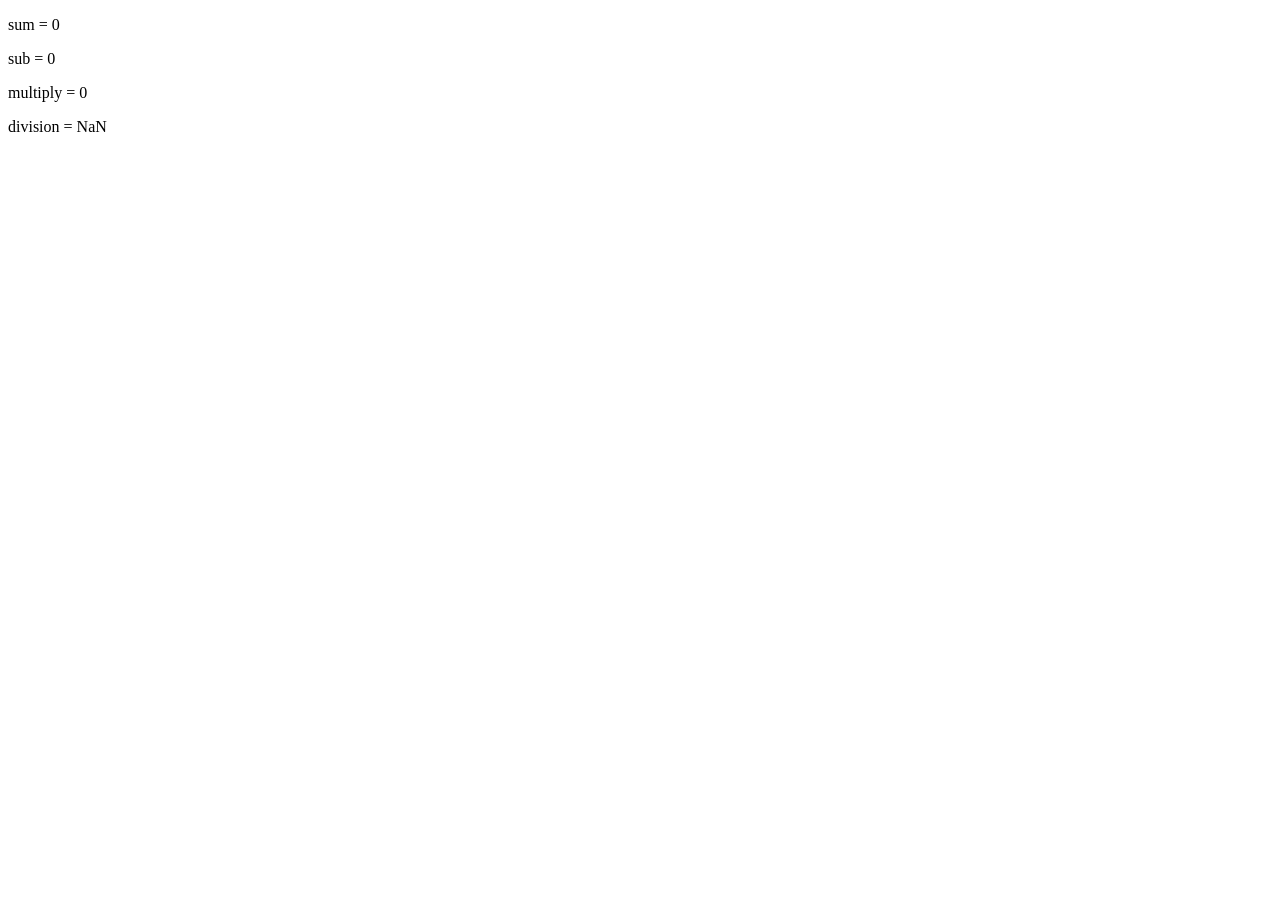
<file: NTI MEAN/sess 1/task1/index.html>
<!DOCTYPE html>
<html lang="en">
<head>
    <meta charset="UTF-8">
    <meta name="viewport" content="width=device-width, initial-scale=1.0">
    <title>Document</title>
</head>
<body>
    <p id="sum"></p>
    <p id="sub"></p>
    <p id="mult"></p>
    <p id="div"></p>

    <script src="index.js"></script>
</body>
</html>
</file>
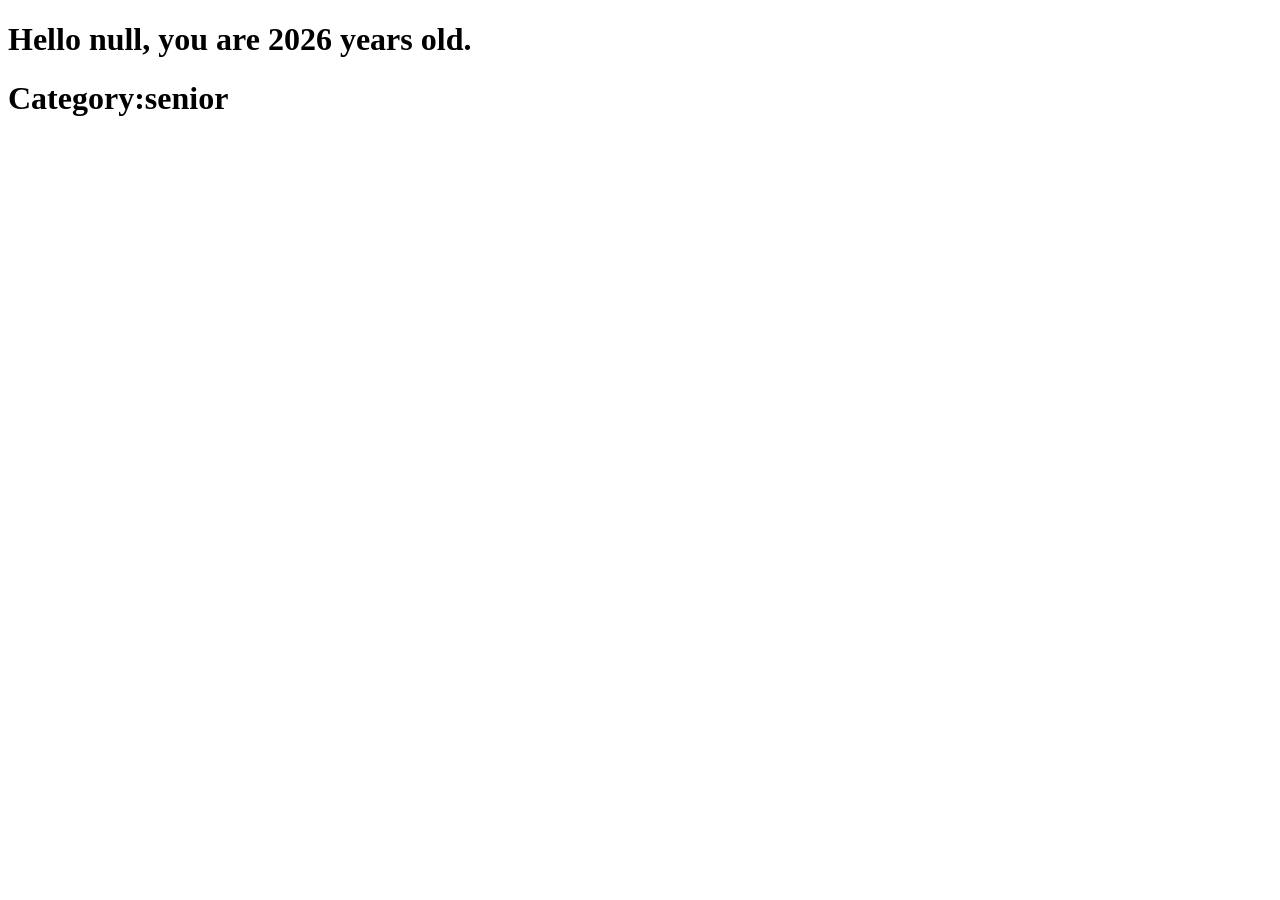
<file: NTI MEAN/sess2/task2/index.html>
<!DOCTYPE html>
<html lang="en">
<head>
    <meta charset="UTF-8">
    <meta name="viewport" content="width=device-width, initial-scale=1.0">
    <title>Document</title>
</head>
<body>
    <h1 id="welcome"></h1>
    <h1 id="state"></h1>
    <h2 id="stud"></h2>
    

    <script src="index.js"></script>
</body>
</html>
</file>
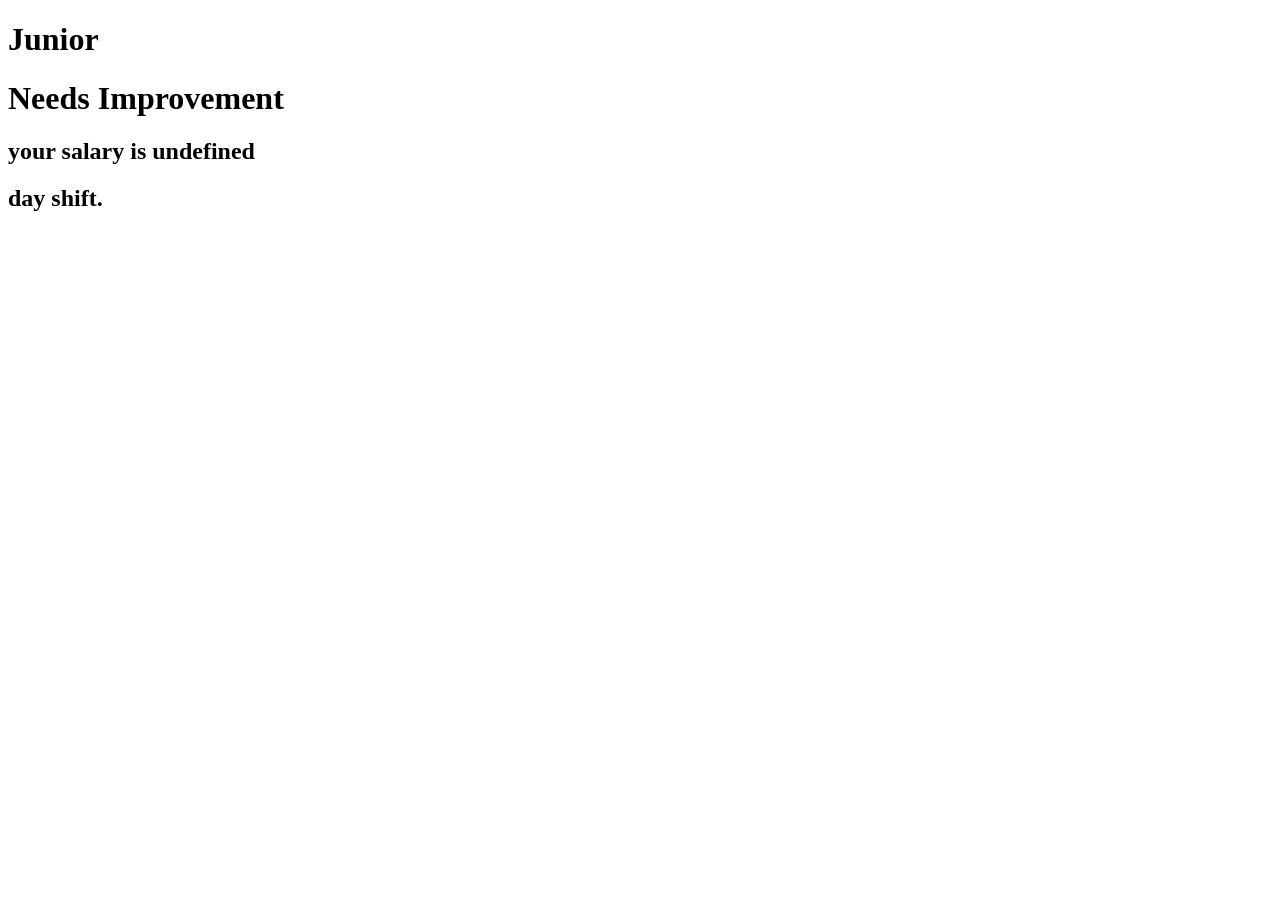
<file: NTI MEAN/sess2/task3/index.html>
<!DOCTYPE html>
<html lang="en">

<head>
    <meta charset="UTF-8">
    <meta name="viewport" content="width=device-width, initial-scale=1.0">
    <title>Document</title>
</head>

<body>
    <h1 id="job"></h1>
    <h1 id="level"></h1>
    <h2 id="salary"></h2>
    <h2 id="shift"></h2>


    <script src="index.js"></script>
</body>

</html>
</file>
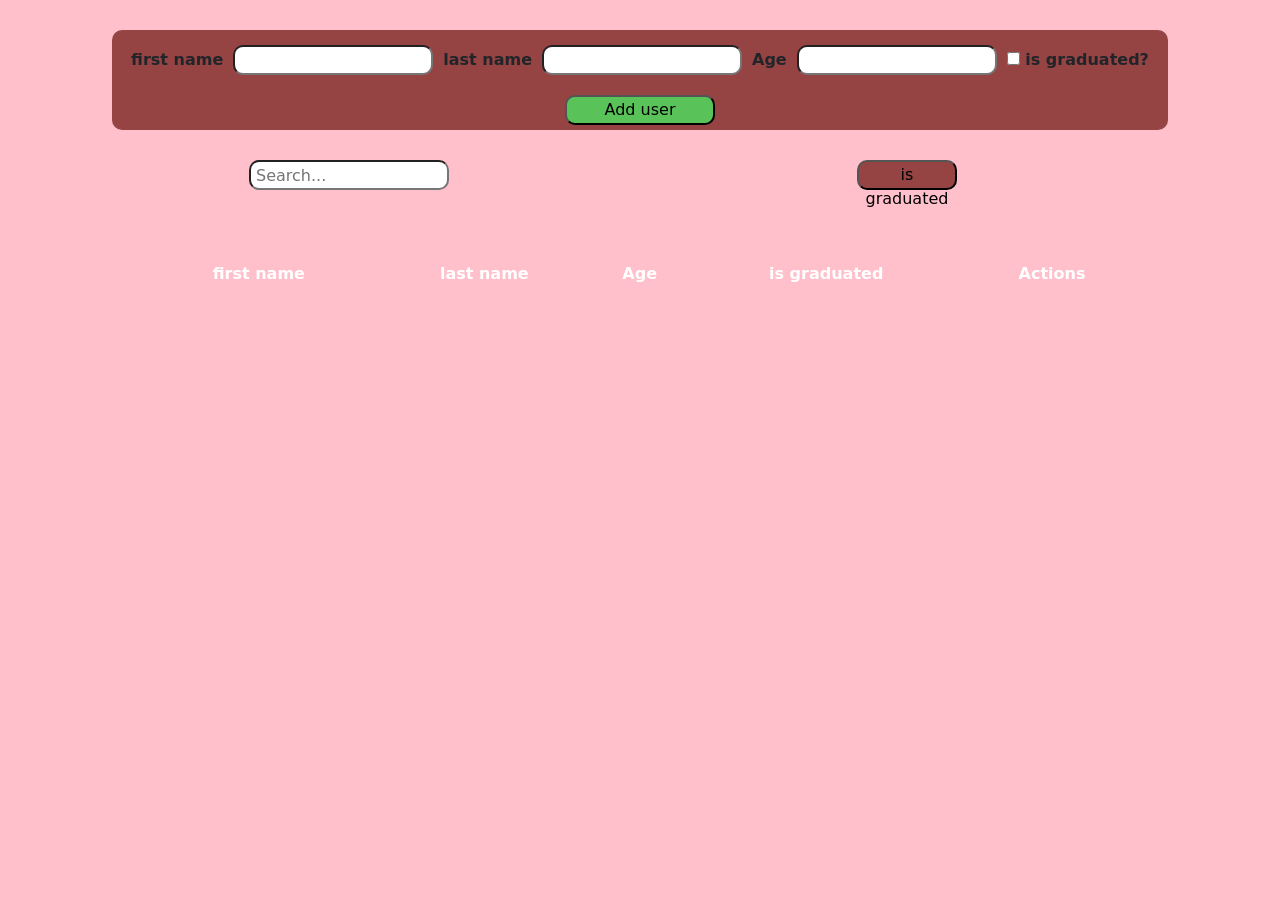
<file: NTI MEAN/sess6/task1/index.html>
<!DOCTYPE html>
<html lang="en">
<head>
    <meta charset="UTF-8">
    <meta name="viewport" content="width=device-width, initial-scale=1.0">
    <link rel="stylesheet" href="./bootstrap/css/bootstrap.min.css">
    <link rel="stylesheet" href="style.css">
    <title>Document</title>
</head>
<body>
    <div  class="container justify-content-center align-content-center ">
        
        <div class="row justify-content-center text-center ">
            <div class="col-md-12 h-100">
                <div class="main">              
                  <label for="">first name</label>
                  <input type="text" class="in" id="first">
                  <label for="">last name</label>
                  <input type="text" class="in" id="last">
                  <label for="">Age</label>
                  <input type="number" class="in" id="age">
                  <label for="">
                  <input type="checkbox" id="isG" name="Student" value="yes">
                   is graduated?
                  </label>
                  
                  <button class="add" id="Add">Add user</button>
                </div>
 

            </div>

        </div>
         
        <div class="row justify-content-center text-center w-100">
            <div class="col-md-6">
                <input type="text"  name="search" placeholder="Search..." id="search">
            </div>
            <div class="col-md-6">
                <button class="is">is graduated</button>
            </div>
        </div>
       

        <div class="nav row justify-content-center text-center flex-column">
            <div class="col-md-12">
                <table>
                    <thead>
                        <th>first name</th>
                        <th>last name</th>
                        <th>Age</th>
                        <th>is graduated</th>
                        <th>Actions</th>
                    </thead>
                    <tbody id="tbody">
                        <tr>
                        <td>maryam</td>
                        <td>sherif</td>
                        <td>20</td>
                        <td>Student</td>
                        <td class="action">
                            <button class="btn-update">Update</button>
                            <button class="btn-delete">Delete</button>
                        </td>
                        </tr>
                    </tbody>
                </table>
            </div>


        </div>



    </div>

   

    <script src="./bootstrap/js/bootstrap.bundle.min.js"></script>
    <script src="index.js"></script>
</body>
</html>
</file>
<file: NTI MEAN/sess6/task1/style.css>
body{
    font-weight: bold;
    background-color: pink;
}
.main{
    padding: 0px;
    margin: 30px;
    height: 100px;
    display: flex;
    background-color: rgb(149, 67, 67);
    justify-content: center;
    flex-wrap: wrap;
    align-items: center;
    border-radius: 10px;
}
.in{
    flex: 0 0 calc(10px - 20px);
    width: 200px;
    height: 30px;
    border-radius: 10px;
    margin: 10px;
}
.add{
    width: 150px;
    border-radius: 10px;
    color: black;
    background-color: rgb(89, 194, 89);
    cursor: pointer;
}
#search{
 width: 200px;
    height: 30px;
    border-radius: 10px;
    padding: 5px;
    cursor: pointer;
   
}
.is{
 background-color: rgb(149, 67, 67);
    height: 30px;
    width: 100px;
    border-radius: 10px;
    cursor: pointer;
    
}
table{
    width: 100%;
    min-width: 800px;
    text-align: center;
    border-collapse: collapse;
}
.actions {
  display: flex;
  gap: 8px;
  align-items: center;
  justify-content: flex-start;  
  flex-wrap: wrap;
}
thead th{
    color: white;
}
tbody tr td{
    text-align: center;
    color: white;
    
}

.btn-delete{
    background-color: #e37373;
    margin: 5px;
    width: 70px;
    border-radius: 10px;
    cursor: pointer;
}
.btn-delete:hover{
    background-color: #e37373af;
}
 
.btn-update{
    background-color: #e3c373;
    margin: 5px;
    width: 70px;
    border-radius: 10px;
    cursor: pointer;
}
.btn-update:hover{
    background-color: #e3c37390;
}
.nav{
    margin: 50px;
}
</file>
